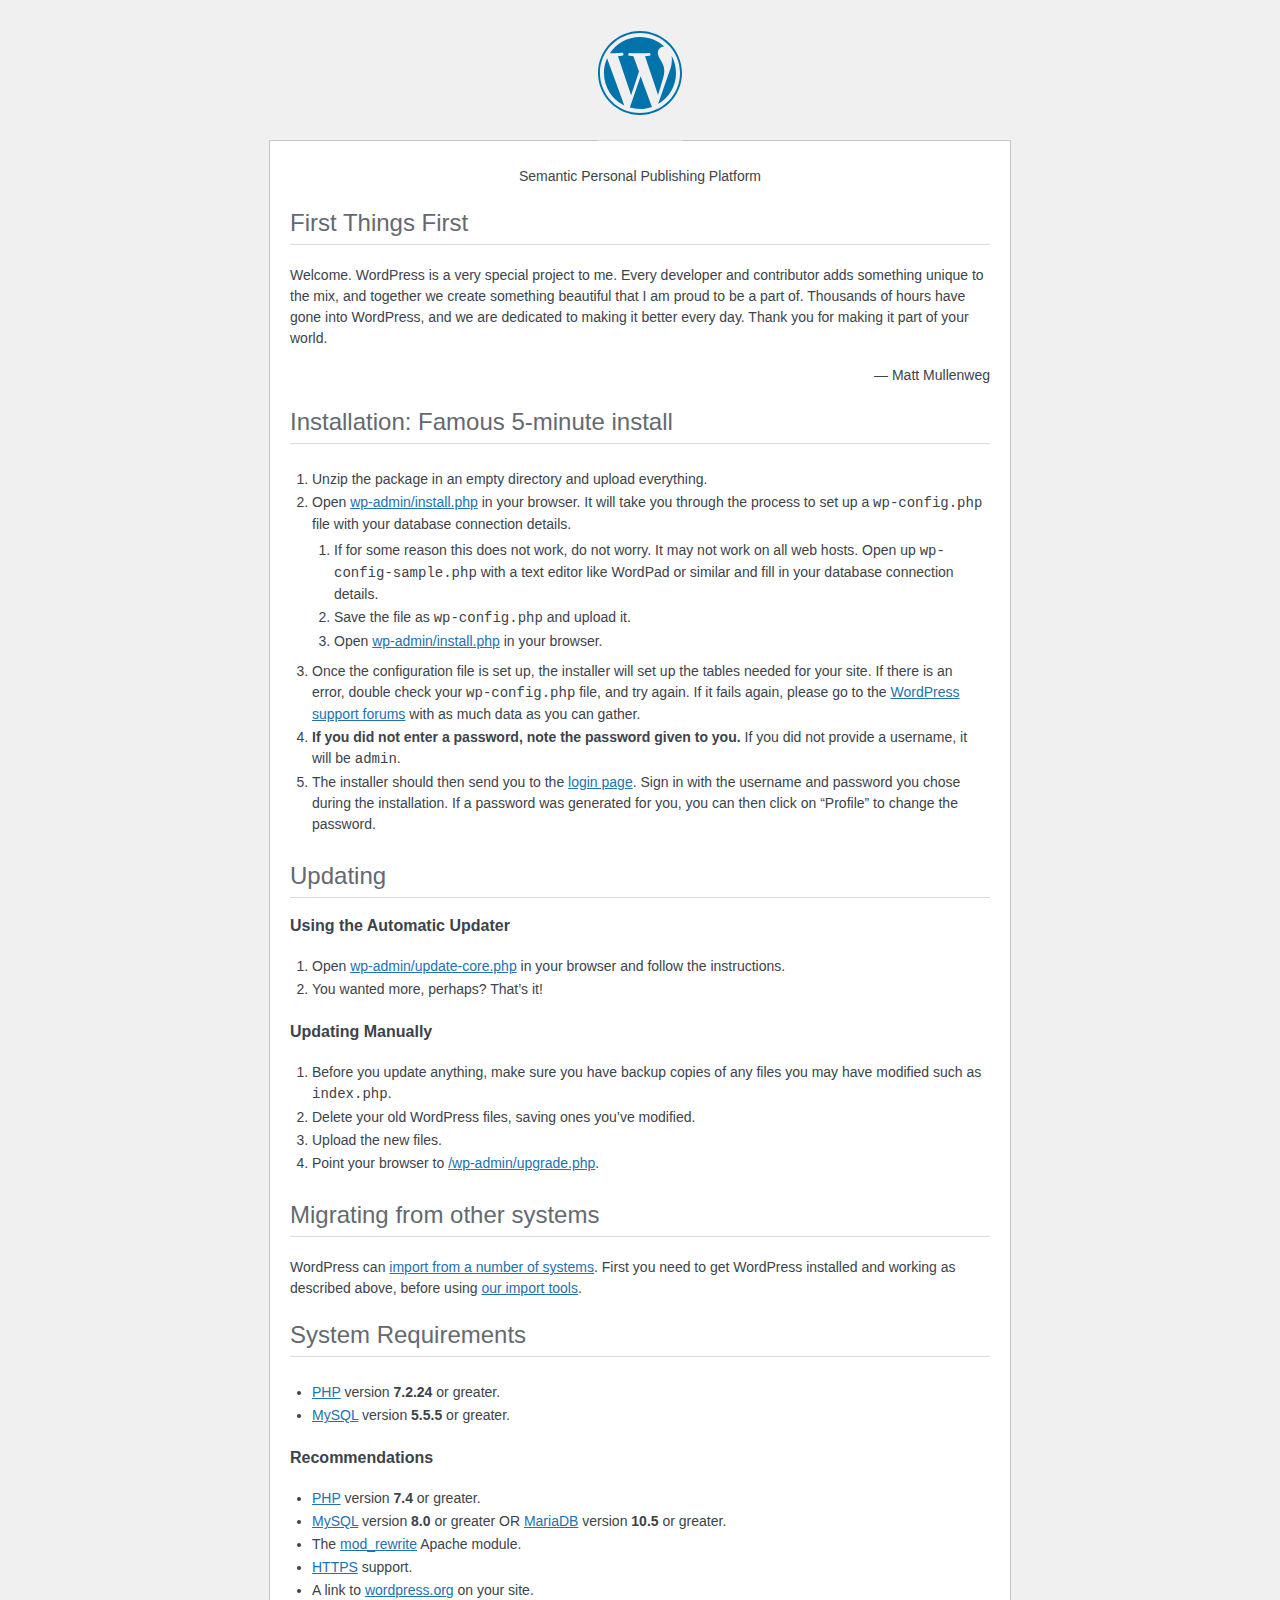
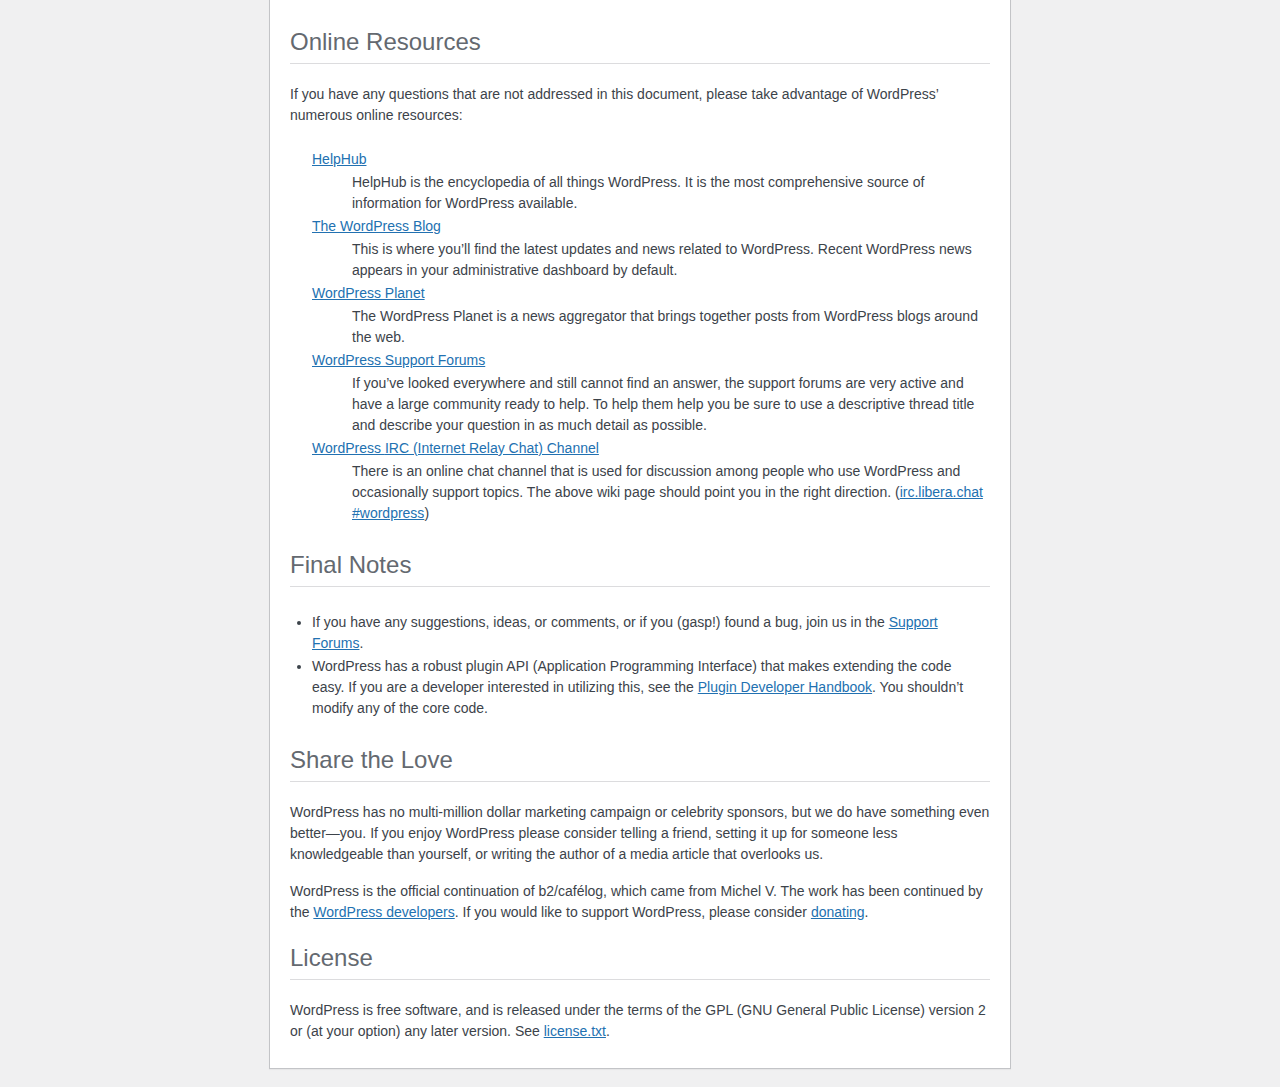
<file: wordpress/readme.html>
<!DOCTYPE html>
<html lang="en">
<head>
	<meta name="viewport" content="width=device-width" />
	<meta http-equiv="Content-Type" content="text/html; charset=utf-8" />
	<meta name="robots" content="noindex,nofollow" />
	<title>WordPress &#8250; ReadMe</title>
	<link rel="stylesheet" href="wp-admin/css/install.css?ver=20100228" type="text/css" />
</head>
<body>
<h1 id="logo">
	<a href="https://wordpress.org/"><img alt="WordPress" src="wp-admin/images/wordpress-logo.png" /></a>
</h1>
<p style="text-align: center">Semantic Personal Publishing Platform</p>

<h2>First Things First</h2>
<p>Welcome. WordPress is a very special project to me. Every developer and contributor adds something unique to the mix, and together we create something beautiful that I am proud to be a part of. Thousands of hours have gone into WordPress, and we are dedicated to making it better every day. Thank you for making it part of your world.</p>
<p style="text-align: right">&#8212; Matt Mullenweg</p>

<h2>Installation: Famous 5-minute install</h2>
<ol>
	<li>Unzip the package in an empty directory and upload everything.</li>
	<li>Open <span class="file"><a href="wp-admin/install.php">wp-admin/install.php</a></span> in your browser. It will take you through the process to set up a <code>wp-config.php</code> file with your database connection details.
		<ol>
			<li>If for some reason this does not work, do not worry. It may not work on all web hosts. Open up <code>wp-config-sample.php</code> with a text editor like WordPad or similar and fill in your database connection details.</li>
			<li>Save the file as <code>wp-config.php</code> and upload it.</li>
			<li>Open <span class="file"><a href="wp-admin/install.php">wp-admin/install.php</a></span> in your browser.</li>
		</ol>
	</li>
	<li>Once the configuration file is set up, the installer will set up the tables needed for your site. If there is an error, double check your <code>wp-config.php</code> file, and try again. If it fails again, please go to the <a href="https://wordpress.org/support/forums/">WordPress support forums</a> with as much data as you can gather.</li>
	<li><strong>If you did not enter a password, note the password given to you.</strong> If you did not provide a username, it will be <code>admin</code>.</li>
	<li>The installer should then send you to the <a href="wp-login.php">login page</a>. Sign in with the username and password you chose during the installation. If a password was generated for you, you can then click on &#8220;Profile&#8221; to change the password.</li>
</ol>

<h2>Updating</h2>
<h3>Using the Automatic Updater</h3>
<ol>
	<li>Open <span class="file"><a href="wp-admin/update-core.php">wp-admin/update-core.php</a></span> in your browser and follow the instructions.</li>
	<li>You wanted more, perhaps? That&#8217;s it!</li>
</ol>

<h3>Updating Manually</h3>
<ol>
	<li>Before you update anything, make sure you have backup copies of any files you may have modified such as <code>index.php</code>.</li>
	<li>Delete your old WordPress files, saving ones you&#8217;ve modified.</li>
	<li>Upload the new files.</li>
	<li>Point your browser to <span class="file"><a href="wp-admin/upgrade.php">/wp-admin/upgrade.php</a>.</span></li>
</ol>

<h2>Migrating from other systems</h2>
<p>WordPress can <a href="https://developer.wordpress.org/advanced-administration/wordpress/import/">import from a number of systems</a>. First you need to get WordPress installed and working as described above, before using <a href="wp-admin/import.php">our import tools</a>.</p>

<h2>System Requirements</h2>
<ul>
	<li><a href="https://www.php.net/">PHP</a> version <strong>7.2.24</strong> or greater.</li>
	<li><a href="https://www.mysql.com/">MySQL</a> version <strong>5.5.5</strong> or greater.</li>
</ul>

<h3>Recommendations</h3>
<ul>
	<li><a href="https://www.php.net/">PHP</a> version <strong>7.4</strong> or greater.</li>
	<li><a href="https://www.mysql.com/">MySQL</a> version <strong>8.0</strong> or greater OR <a href="https://mariadb.org/">MariaDB</a> version <strong>10.5</strong> or greater.</li>
	<li>The <a href="https://httpd.apache.org/docs/2.2/mod/mod_rewrite.html">mod_rewrite</a> Apache module.</li>
	<li><a href="https://wordpress.org/news/2016/12/moving-toward-ssl/">HTTPS</a> support.</li>
	<li>A link to <a href="https://wordpress.org/">wordpress.org</a> on your site.</li>
</ul>

<h2>Online Resources</h2>
<p>If you have any questions that are not addressed in this document, please take advantage of WordPress&#8217; numerous online resources:</p>
<dl>
	<dt><a href="https://wordpress.org/documentation/">HelpHub</a></dt>
		<dd>HelpHub is the encyclopedia of all things WordPress. It is the most comprehensive source of information for WordPress available.</dd>
	<dt><a href="https://wordpress.org/news/">The WordPress Blog</a></dt>
		<dd>This is where you&#8217;ll find the latest updates and news related to WordPress. Recent WordPress news appears in your administrative dashboard by default.</dd>
	<dt><a href="https://planet.wordpress.org/">WordPress Planet</a></dt>
		<dd>The WordPress Planet is a news aggregator that brings together posts from WordPress blogs around the web.</dd>
	<dt><a href="https://wordpress.org/support/forums/">WordPress Support Forums</a></dt>
		<dd>If you&#8217;ve looked everywhere and still cannot find an answer, the support forums are very active and have a large community ready to help. To help them help you be sure to use a descriptive thread title and describe your question in as much detail as possible.</dd>
	<dt><a href="https://make.wordpress.org/support/handbook/appendix/other-support-locations/introduction-to-irc/">WordPress <abbr>IRC</abbr> (Internet Relay Chat) Channel</a></dt>
		<dd>There is an online chat channel that is used for discussion among people who use WordPress and occasionally support topics. The above wiki page should point you in the right direction. (<a href="https://web.libera.chat/#wordpress">irc.libera.chat #wordpress</a>)</dd>
</dl>

<h2>Final Notes</h2>
<ul>
	<li>If you have any suggestions, ideas, or comments, or if you (gasp!) found a bug, join us in the <a href="https://wordpress.org/support/forums/">Support Forums</a>.</li>
	<li>WordPress has a robust plugin <abbr>API</abbr> (Application Programming Interface) that makes extending the code easy. If you are a developer interested in utilizing this, see the <a href="https://developer.wordpress.org/plugins/">Plugin Developer Handbook</a>. You shouldn&#8217;t modify any of the core code.</li>
</ul>

<h2>Share the Love</h2>
<p>WordPress has no multi-million dollar marketing campaign or celebrity sponsors, but we do have something even better&#8212;you. If you enjoy WordPress please consider telling a friend, setting it up for someone less knowledgeable than yourself, or writing the author of a media article that overlooks us.</p>

<p>WordPress is the official continuation of b2/caf&#233;log, which came from Michel V. The work has been continued by the <a href="https://wordpress.org/about/">WordPress developers</a>. If you would like to support WordPress, please consider <a href="https://wordpress.org/donate/">donating</a>.</p>

<h2>License</h2>
<p>WordPress is free software, and is released under the terms of the <abbr>GPL</abbr> (GNU General Public License) version 2 or (at your option) any later version. See <a href="license.txt">license.txt</a>.</p>

</body>
</html>
</file>
<file: wordpress/wp-admin/css/install.css>
html {
	background: #f0f0f1;
	margin: 0 20px;
}

body {
	background: #fff;
	border: 1px solid #c3c4c7;
	color: #3c434a;
	font-family: -apple-system, BlinkMacSystemFont, "Segoe UI", Roboto, Oxygen-Sans, Ubuntu, Cantarell, "Helvetica Neue", sans-serif;
	margin: 140px auto 25px;
	padding: 20px 20px 10px;
	max-width: 700px;
	-webkit-font-smoothing: subpixel-antialiased;
	box-shadow: 0 1px 1px rgba(0, 0, 0, 0.04);
}

a {
	color: #2271b1;
}

a:hover,
a:active {
	color: #135e96;
}

a:focus {
	color: #043959;
	box-shadow: 0 0 0 2px #2271b1;
	/* Only visible in Windows High Contrast mode */
	outline: 2px solid transparent;
}

h1, h2 {
	border-bottom: 1px solid #dcdcde;
	clear: both;
	color: #646970;
	font-size: 24px;
	padding: 0 0 7px;
	font-weight: 400;
}

h3 {
	font-size: 16px;
}

p, li, dd, dt {
	padding-bottom: 2px;
	font-size: 14px;
	line-height: 1.5;
}

code, .code {
	font-family: Consolas, Monaco, monospace;
}

ul, ol, dl {
	padding: 5px 5px 5px 22px;
}

a img {
	border: 0
}
abbr {
	border: 0;
	font-variant: normal;
}

fieldset {
	border: 0;
	padding: 0;
	margin: 0;
}

#logo {
	margin: -130px auto 25px;
	padding: 0 0 25px;
	width: 84px;
	height: 84px;
	overflow: hidden;
	background-image: url(../images/w-logo-blue.png?ver=20131202);
	background-image: none, url(../images/wordpress-logo.svg?ver=20131107);
	background-size: 84px;
	background-position: center top;
	background-repeat: no-repeat;
	color: #3c434a; /* same as login.css */
	font-size: 20px;
	font-weight: 400;
	line-height: 1.3em;
	text-decoration: none;
	text-align: center;
	text-indent: -9999px;
	outline: none;
}

.step {
	margin: 20px 0 15px;
}
.step, th {
	text-align: left;
	padding: 0;
}
.language-chooser.wp-core-ui .step .button.button-large {
	font-size: 14px;
}
textarea {
	border: 1px solid #dcdcde;
	font-family: -apple-system, BlinkMacSystemFont, "Segoe UI", Roboto, Oxygen-Sans, Ubuntu, Cantarell, "Helvetica Neue", sans-serif;
	width: 100%;
	box-sizing: border-box;
}

.form-table {
	border-collapse: collapse;
	margin-top: 1em;
	width: 100%;
}

.form-table td {
	margin-bottom: 9px;
	padding: 10px 20px 10px 0;
	font-size: 14px;
	vertical-align: top
}

.form-table th {
	font-size: 14px;
	text-align: left;
	padding: 10px 20px 10px 0;
	width: 115px;
	vertical-align: top;
}

.form-table code {
	line-height: 1.28571428;
	font-size: 14px;
}

.form-table p {
	margin: 4px 0 0;
	font-size: 11px;
}

.form-table .setup-description {
	margin: 4px 0 0;
	line-height: 1.6;
}

.form-table input {
	line-height: 1.33333333;
	font-size: 15px;
	padding: 3px 5px;
}

.wp-pwd {
	margin-top: 0;
}

.form-table .wp-pwd {
	display: flex;
	column-gap: 4px;
}

.form-table .password-input-wrapper {
	width: 100%;
}

input,
submit {
	font-family: -apple-system, BlinkMacSystemFont, "Segoe UI", Roboto, Oxygen-Sans, Ubuntu, Cantarell, "Helvetica Neue", sans-serif;
}

.form-table input[type=text],
.form-table input[type=email],
.form-table input[type=url],
.form-table input[type=password],
#pass-strength-result {
	width: 100%;
}

.form-table th p {
	font-weight: 400;
}

.form-table.install-success th,
.form-table.install-success td {
	vertical-align: middle;
	padding: 16px 20px 16px 0;
}

.form-table.install-success td p {
	margin: 0;
	font-size: 14px;
}

.form-table.install-success td code {
	margin: 0;
	font-size: 18px;
}

#error-page {
	margin-top: 50px;
}

#error-page p {
	font-size: 14px;
	line-height: 1.28571428;
	margin: 25px 0 20px;
}

#error-page code, .code {
	font-family: Consolas, Monaco, monospace;
}

.message {
	border-left: 4px solid #d63638;
	padding: .7em .6em;
	background-color: #fcf0f1;
}

/* rtl:ignore */
#dbname,
#uname,
#pwd,
#dbhost,
#prefix,
#user_login,
#admin_email,
#pass1,
#pass2 {
	direction: ltr;
}


/* localization */
body.rtl,
.rtl textarea,
.rtl input,
.rtl submit {
	font-family: Tahoma, sans-serif;
}

:lang(he-il) body.rtl,
:lang(he-il) .rtl textarea,
:lang(he-il) .rtl input,
:lang(he-il) .rtl submit {
	font-family: Arial, sans-serif;
}

@media only screen and (max-width: 799px) {
	body {
		margin-top: 115px;
	}
	#logo a {
		margin: -125px auto 30px;
	}
}

@media screen and (max-width: 782px) {

	.form-table {
		margin-top: 0;
	}

	.form-table th,
	.form-table td {
		display: block;
		width: auto;
		vertical-align: middle;
	}

	.form-table th {
		padding: 20px 0 0;
	}

	.form-table td {
		padding: 5px 0;
		border: 0;
		margin: 0;
	}

	textarea,
	input {
		font-size: 16px;
	}

	.form-table td input[type="text"],
	.form-table td input[type="email"],
	.form-table td input[type="url"],
	.form-table td input[type="password"],
	.form-table td select,
	.form-table td textarea,
	.form-table span.description {
		width: 100%;
		font-size: 16px;
		line-height: 1.5;
		padding: 7px 10px;
		display: block;
		max-width: none;
		box-sizing: border-box;
	}

	#pwd {
		padding-right: 2.5rem;
	}

	.wp-pwd #pass1 {
		padding-right: 50px;
	}

	.wp-pwd .button.wp-hide-pw {
		right: 0;
	}

	#pass-strength-result {
		width: 100%;
	}
}

body.language-chooser {
	max-width: 300px;
}

.language-chooser select {
	padding: 8px;
	width: 100%;
	display: block;
	border: 1px solid #dcdcde;
	background: #fff;
	color: #2c3338;
	font-size: 16px;
	font-family: Arial, sans-serif;
	font-weight: 400;
}

.language-chooser select:focus {
	color: #2c3338;
}

.language-chooser select option:hover,
.language-chooser select option:focus {
	color: #0a4b78;
}

.language-chooser .step {
	text-align: right;
}

.screen-reader-input,
.screen-reader-text {
	border: 0;
	clip-path: inset(50%);
	height: 1px;
	margin: -1px;
	overflow: hidden;
	padding: 0;
	position: absolute;
	width: 1px;
	word-wrap: normal !important;
}

.spinner {
	background: url(../images/spinner.gif) no-repeat;
	background-size: 20px 20px;
	visibility: hidden;
	opacity: 0.7;
	filter: alpha(opacity=70);
	width: 20px;
	height: 20px;
	margin: 2px 5px 0;
}

.step .spinner {
	display: inline-block;
	vertical-align: middle;
	margin-right: 15px;
}

.button.hide-if-no-js,
.hide-if-no-js {
	display: none;
}

/**
 * HiDPI Displays
 */
@media print,
  (min-resolution: 120dpi) {

	.spinner {
		background-image: url(../images/spinner-2x.gif);
	}

}
</file>
